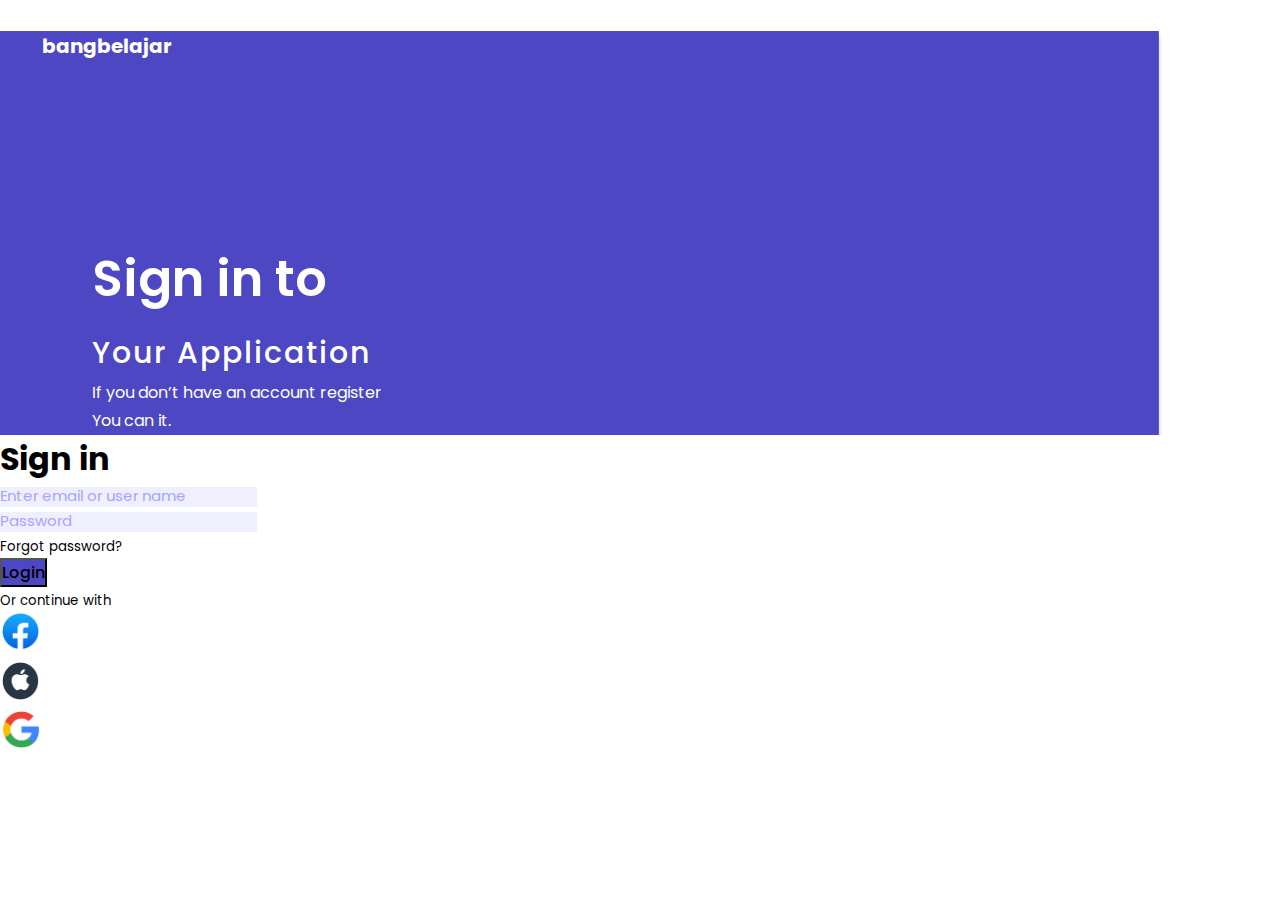
<file: index.html>
<!doctype html>
<html lang="en">

<head>
  <meta charset="utf-8">
  <meta name="viewport" content="width=device-width, initial-scale=1">
  <title>bangbelajar - loginpage</title>
  <link href="https://cdn.jsdelivr.net/npm/bootstrap@5.2.3/dist/css/bootstrap.min.css" rel="stylesheet"
    integrity="sha384-rbsA2VBKQhggwzxH7pPCaAqO46MgnOM80zW1RWuH61DGLwZJEdK2Kadq2F9CUG65" crossorigin="anonymous">
  <link rel="preconnect" href="https://fonts.googleapis.com">
  <link rel="preconnect" href="https://fonts.gstatic.com" crossorigin>
  <link href="https://fonts.googleapis.com/css2?family=Poppins:wght@400;500;600&display=swap" rel="stylesheet">
  <link rel="stylesheet" href="assets/css/style.css">
</head>

<body>

  <div class="container-fluid">
    <div class="row">
      <div class="col-lg-6 vh-100" id="sideleft">
        <div class="header">
          <h1>bangbelajar</h1>
        </div>
        <div class="body">
          <h1>Sign in to</h1>
          <h2>Your Application</h2>

          <div class="mt-5">
            <p class="text">If you don’t have an account register <br> You can it.</p>
          </div>
        </div>
      </div>
      <div class="col-lg-6" id="sideright">
        <div class="d-flex vh-100 flex-column justify-content-center align-content-center">
          <div class="header">
            <h1 class="title">Sign in</h1>
          </div>
          <div class="body mt-4">
            <form action="/dashboard.html">
              <div class="col-lg-8">
                <div class="mb-4">
                  <input type="email" class="form-control py-3" id="exampleInputEmail1" aria-describedby="emailHelp"
                    placeholder="Enter email or user name">
                </div>
                <div class="mb-4">
                  <input type="password" class="form-control py-3" id="exampleInputpassword1"
                    aria-describedby="emailHelp" placeholder="Password">
                </div>
                <div class="text-end">
                  <small class="text-muted">Forgot password?</small>
                </div>
                <div class="d-grid gap-2 mt-3">
                  <button class="btn btn-primary py-3" type="submit">Login</button>
                </div>

                <div class="text-center mt-5">
                  <small class="text-center text-muted">Or continue with</small>
                </div>

                <div class="images mt-3">
                  <div class="row justify-content-center">
                    <div class="col-lg-1 me-3">
                      <a href="http://www.facebook.com" target="_blank"><img src="assets/img/fb.png" alt=""></a>
                    </div>
                    <div class="col-lg-1 me-3">
                      <a href="https://www.apple.com/id/" target="_blank"><img src="assets/img/app.png" alt=""></a>
                    </div>
                    <div class="col-lg-1 me-3">
                      <a href="https://www.google.com/" target="_blank"><img src="assets/img/gg.png" alt=""></a>
                    </div>
                  </div>
                </div>
              </div>
            </form>
          </div>
        </div>
      </div>
    </div>
  </div>
  <script src="https://cdn.jsdelivr.net/npm/bootstrap@5.2.3/dist/js/bootstrap.bundle.min.js"
    integrity="sha384-kenU1KFdBIe4zVF0s0G1M5b4hcpxyD9F7jL+jjXkk+Q2h455rYXK/7HAuoJl+0I4"
    crossorigin="anonymous"></script>
</body>

</html>
</file>
<file: assets/css/style.css>
* {
  font-family: "Poppins", sans-serif;
}

.row #sideleft .header h1 {
  color: white;
  font-size: 20px;
  margin-top: 31px;
  margin-left: 42px;
}

.row #sideleft .body {
  margin-top: 180px;
  margin-left: 92px;
  color: white;
}

.body h1 {
  font-size: 50px;
  font-weight: 600;
}

.body h2 {
  font-size: 30px;
  font-weight: 500;
  line-height: 52px;
  margin-top: 10px;
  letter-spacing: 2px;
}

.row #sideleft .text {
  font-size: 16px;
  line-height: 28px;
}

.row #sideleft {
  background: url(/assets/img/brand.png);
  background-size: cover;
  background-repeat: no-repeat;
}

#sideright input {
  border: none !important;
  box-shadow: none !important;
  background-color: #f0efff;
  color: #a7a3ff;
}

#sideright input::placeholder {
  color: #a7a3ff;
  font-size: 15px;
  font-weight: 400;
}

#sideright button {
  background: #4d47c3;
  font-size: 16px;
  font-weight: 500;
}

#sideright img {
  width: 41.46px;
  height: 41.46px;
}

* {
  padding: 0;
  margin: 0;
}

body {
  font-family: "Rubik", sans-serif;
  margin: 0;
  padding: 0;
}

a {
  color: cadetblue;
  text-decoration: none;
}

a:hover {
  color: darkred;
  text-decoration: underline;
}

.menu {
  background: #047aec;
  margin: 0;
  padding: 0;
}

.list {
  display: inline-block;
  padding: 20px;
}

.list:hover {
  background: #099bfb;
}

.menu .list a {
  color: white;
}

.card-title {
  font-size: 24px;
  text-transform: uppercase;
  margin-bottom: 20px;
}

.menu .list a:hover {
  text-decoration: none;
}

.card {
  padding: 20px;
  border: 1px solid #333;
  margin: 20px;
}

.form-group {
  margin-bottom: 10px;
}

.from-group label {
  display: block;
}
</file>
